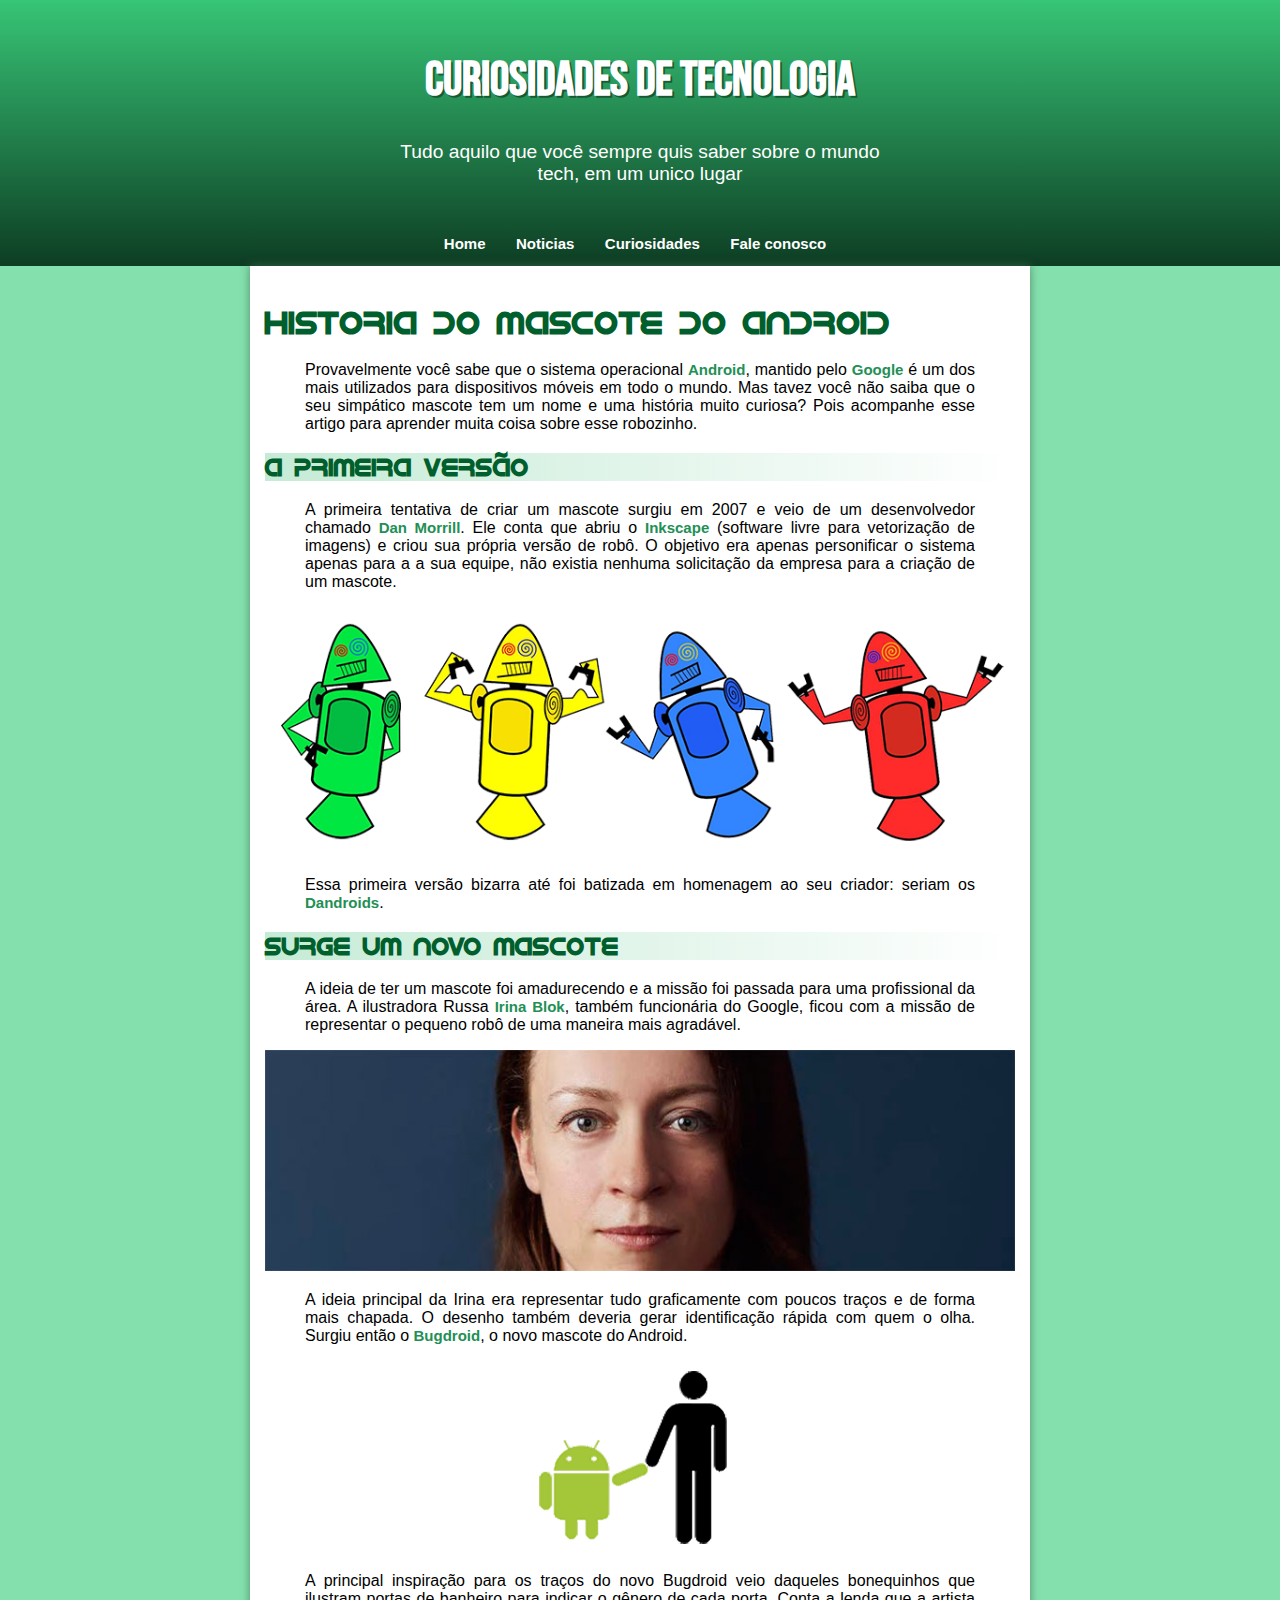
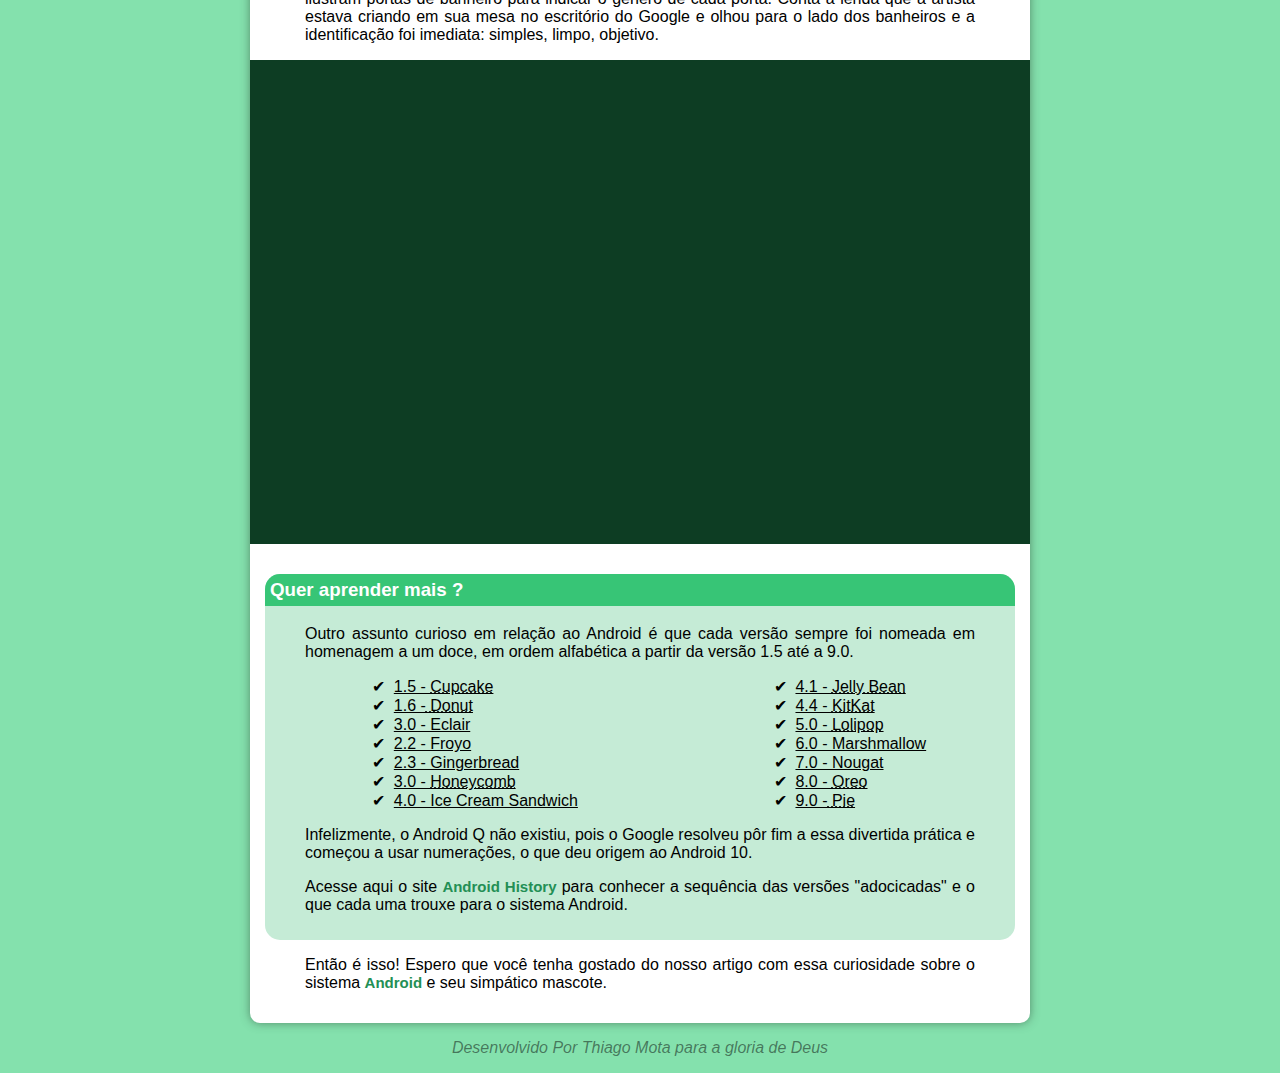
<file: index.html>
<!DOCTYPE html>
<html lang="pt-br">
<head>
    <meta charset="UTF-8">
    <meta http-equiv="X-UA-Compatible" content="IE=edge">
    <meta name="viewport" content="width=device-width, initial-scale=1.0">
    <link rel="shortcut icon" href="img/favicon.ico" type="image/x-icon">
    <link rel="stylesheet" href="style.css">
    <title>Android Pet</title>
</head>
<body>

    <header>
        <h1>Curiosidades de Tecnologia</h1>
        <p>Tudo aquilo que você sempre quis saber sobre o mundo tech, em um unico lugar
        </p>
        <nav>
            <a href="#">Home</a>
            <a href="#">Noticias</a>
            <a href="#">Curiosidades</a>
            <a href="#">Fale conosco</a>
        </nav>
    </header>

    <main>
        <section>
            <article>
                <h1>Historia do mascote do android</h1>  
                <p><blockquote>Provavelmente você sabe que o sistema operacional <strong>Android</strong>, mantido pelo <strong>Google</strong> é um dos mais utilizados para dispositivos móveis em todo o mundo. Mas tavez você não saiba que o seu simpático mascote tem um nome e uma história muito curiosa? Pois acompanhe esse artigo para aprender muita coisa sobre esse robozinho. </blockquote></p>

                <h2>A primeira versão</h2>
                <p><blockquote>
                    A primeira tentativa de criar um mascote surgiu em 2007 e veio de um desenvolvedor chamado <a href="https://androidcommunity.com/dan-morrill-shows-us-the-android-mascot-that-almost-was-20130103/" target="_blank" rel="external">Dan Morrill</a>. Ele conta que abriu o <a href="https://inkscape.org/" target="_blank" rel="external">Inkscape</a> (software livre para vetorização de imagens) e criou sua própria versão de robô. O objetivo era apenas personificar o sistema apenas para a a sua equipe, não existia nenhuma solicitação da empresa para a criação de um mascote.</blockquote></p>

                <picture class="img">
                    <source media="(max-width: 550px)" srcset="img/dan-droids-pq.png" type="image/png">
                    <img src="img/dan-droids.png" alt="droid feio">
                </picture>

                <p><blockquote>Essa primeira versão bizarra até foi batizada em homenagem ao seu criador: seriam os <strong>Dandroids</strong>.</blockquote></p>
            </article>
        </section>

        <section>
            <article>
                <h2>Surge um novo mascote</h2>
                <p><blockquote>A ideia de ter um mascote foi amadurecendo e a missão foi passada para uma profissional da área. A ilustradora Russa <a href="https://www.irinablok.com/" target="_blank" rel="external">Irina Blok</a>, também funcionária do Google, ficou com a missão de representar o pequeno robô de uma maneira mais agradável.</blockquote></p>

                <picture class="img">
                    <source media="(max-width: 550px)" srcset="img/irina-blok-pq.jpg" type="image/jpg">
                    <img src="img/irina-blok.jpg" alt="img mulher big">
                </picture>

                <p><blockquote>A ideia principal da Irina era representar tudo graficamente com poucos traços e de forma mais chapada. O desenho também deveria gerar identificação rápida com quem o olha. Surgiu então o <strong>Bugdroid</strong>, o novo mascote do Android.</blockquote></p>

                <picture>
                     <img src="img/bugdroid.png" alt="peteohomi" class="imgpet">
                </picture>

                <p><blockquote>A principal inspiração para os traços do novo Bugdroid veio daqueles bonequinhos que ilustram portas de banheiro para indicar o gênero de cada porta. Conta a lenda que a artista estava criando em sua mesa no escritório do Google e olhou para o lado dos banheiros e a identificação foi imediata: simples, limpo, objetivo.
                </blockquote></p> 
            </article>
        </section>

        <section>
            <div class="video">
                <iframe width="800px" height="400px"
                 src="https://www.youtube.com/embed/l2UDgpLz20M" title="YouTube video player" frameborder="0" allow="accelerometer; autoplay; clipboard-write; encrypted-media; gyroscope; picture-in-picture" allowfullscreen></iframe>
            </div>
            <div class="opções">
                <h3>Quer aprender mais ?</h3>
                <p><blockquote>Outro assunto curioso em relação ao Android é que cada versão sempre foi nomeada em homenagem a um doce, em ordem alfabética a partir da versão 1.5 até a 9.0.
                </blockquote></p>
                <span>
                    <ul>
                        <li><a href="#">1.5 - <abbr title="bolo no pote">Cupcake</abbr></a>
                        <li><a href="#">1.6 -<abbr title="rosquinha"> Donut</abbr></a>
                        <li><a href="#">3.0 - Eclair</a>
                        <li><a href="#">2.2 - Froyo</a>
                        <li><a href="#">2.3 - Gingerbread</a>
                        <li><a href="#">3.0 - <abbr title="favo de mel">Honeycomb</abbr></a>
                        <li><a href="#">4.0 - Ice Cream Sandwich</a>
                    </ul>
                    <ul>
                        <li><a href="#">4.1 - <abbr title="jujuba">Jelly Bean</abbr></a>
                        <li><a href="#">4.4 - <abbr title="kitkat">KitKat</abbr></a>
                        <li><a href="#">5.0 - <abbr title="pirulito">Lolipop</abbr></a>
                        <li><a href="#">6.0 - Marshmallow</a>
                        <li><a href="#">7.0 - Nougat</a>
                        <li><a href="#">8.0 - <abbr title="Oreo">Oreo</abbr></a>
                        <li><a href="#">9.0 -<abbr title="torta"> Pie</abbr></a>
                    </ul>
                </span>
                
                <p><blockquote>Infelizmente, o Android Q não existiu, pois o Google resolveu pôr fim a essa divertida prática e começou a usar numerações, o que deu origem ao Android 10.</blockquote></p>
                <p><blockquote>Acesse aqui o site <a href="https://www.android.com/stories/" target="_blank" rel="external">Android History</a> para conhecer a sequência das versões "adocicadas" e o que cada uma trouxe para o sistema Android.</blockquote></p>
            </div>
            <div>
                <p><blockquote>Então é isso! Espero que você tenha gostado do nosso artigo com essa curiosidade sobre o sistema <strong>Android</strong> e seu simpático mascote.</blockquote></p>
            </div>
        </section>
    </main>
    <footer>
        <p>Desenvolvido Por Thiago Mota para a gloria de Deus</p>
    </footer>
</body>
</html>
</file>
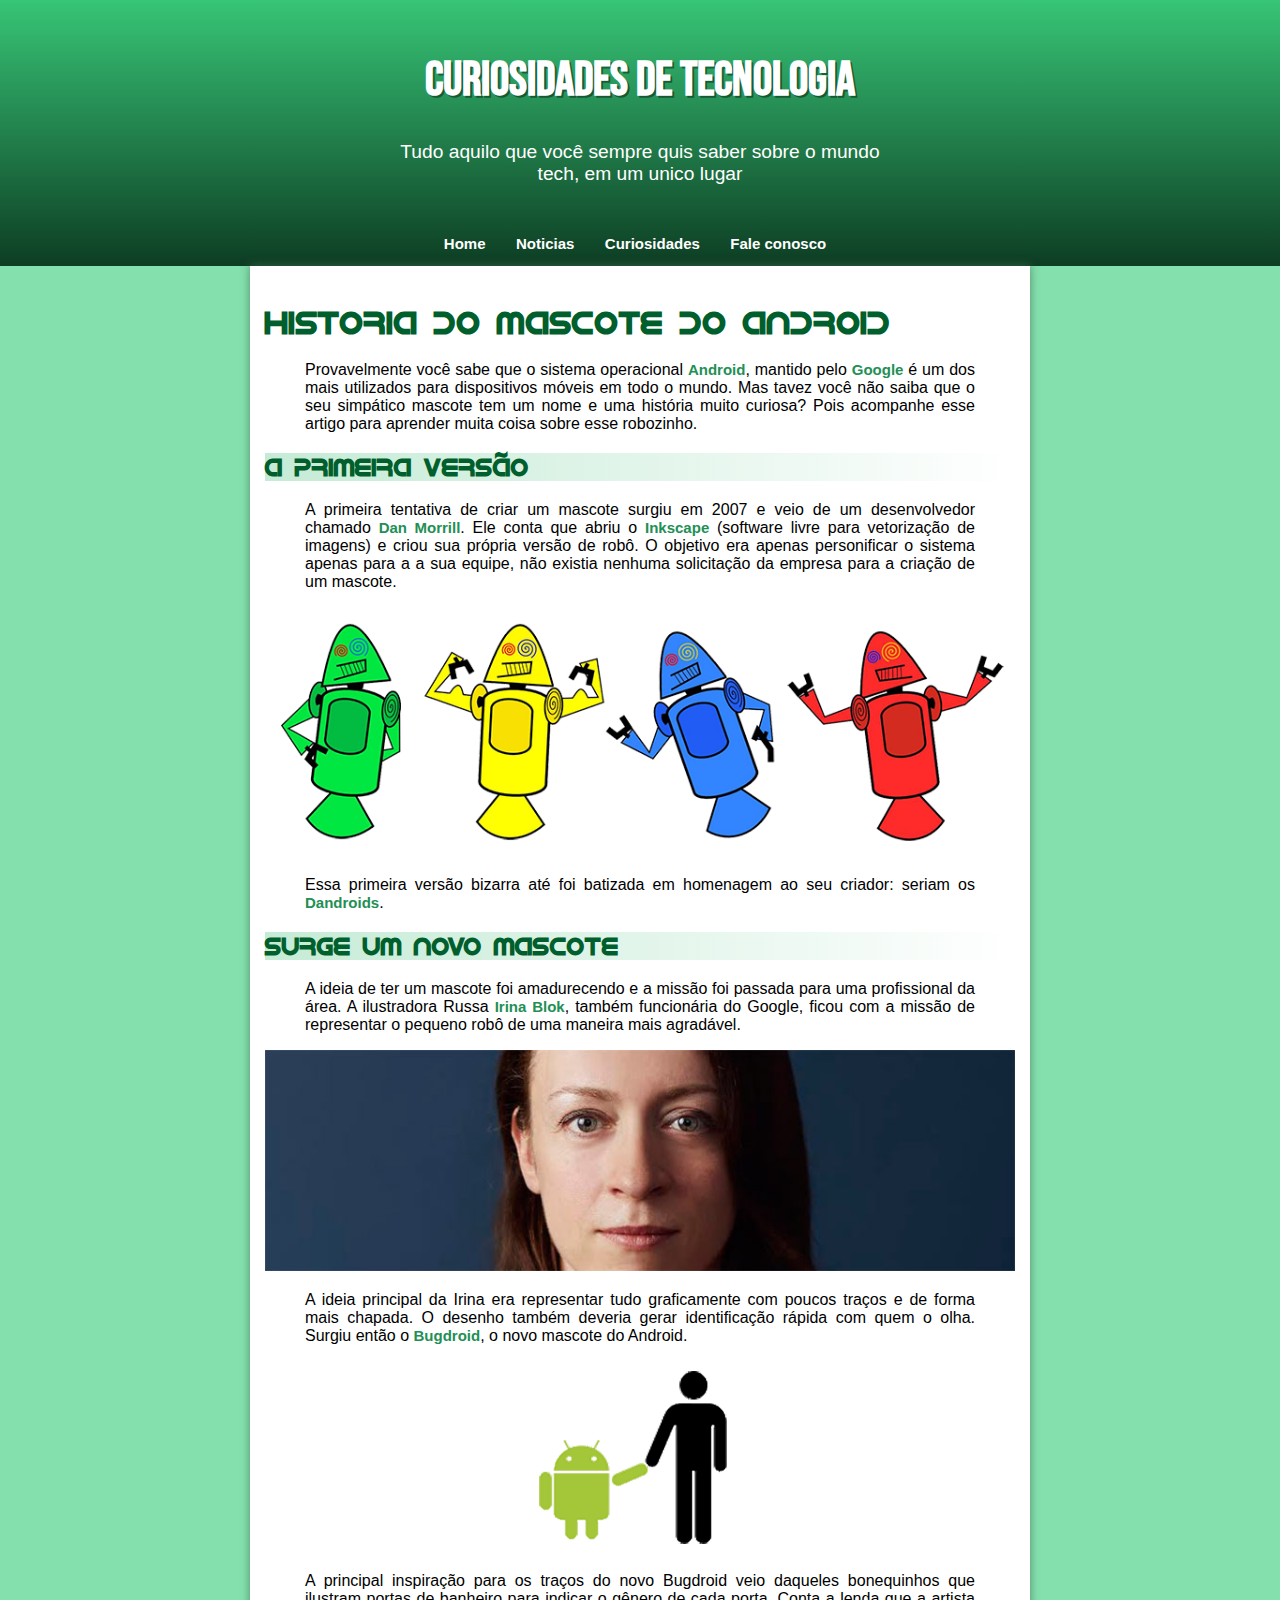
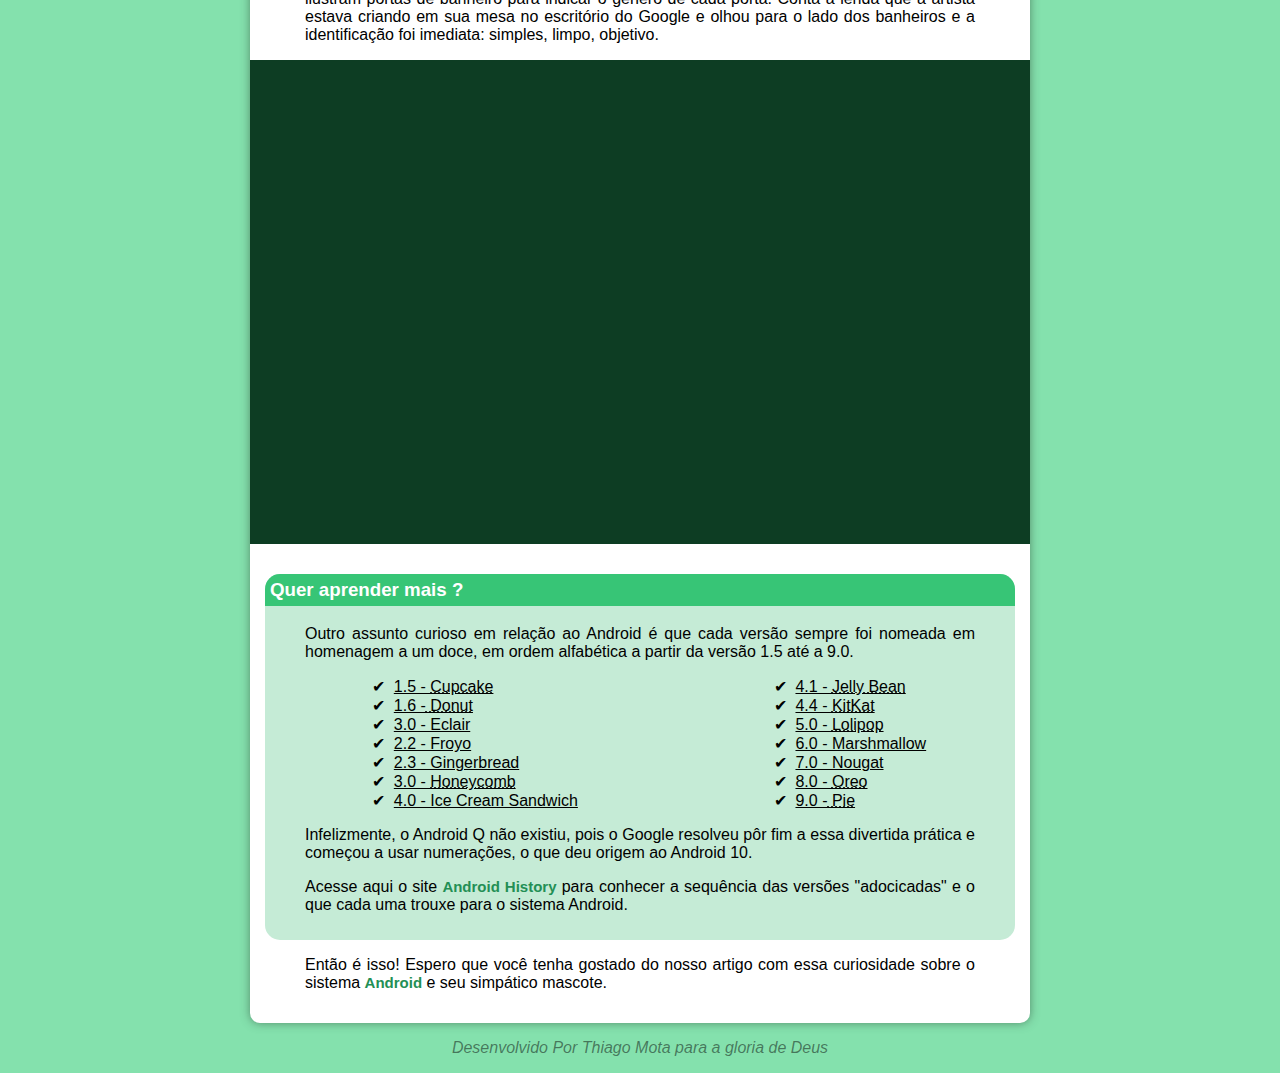
<file: index.html.html>
<!DOCTYPE html>
<html lang="pt-br">
<head>
    <meta charset="UTF-8">
    <meta http-equiv="X-UA-Compatible" content="IE=edge">
    <meta name="viewport" content="width=device-width, initial-scale=1.0">
    <link rel="shortcut icon" href="img/favicon.ico" type="image/x-icon">
    <link rel="stylesheet" href="style.css">
    <title>Android Pet</title>
</head>
<body>

    <header>
        <h1>Curiosidades de Tecnologia</h1>
        <p>Tudo aquilo que você sempre quis saber sobre o mundo tech, em um unico lugar
        </p>
        <nav>
            <a href="#">Home</a>
            <a href="#">Noticias</a>
            <a href="#">Curiosidades</a>
            <a href="#">Fale conosco</a>
        </nav>
    </header>

    <main>
        <section>
            <article>
                <h1>Historia do mascote do android</h1>  
                <p><blockquote>Provavelmente você sabe que o sistema operacional <a href="#">Android</a>, mantido pelo <a href="#">Google</a> é um dos mais utilizados para dispositivos móveis em todo o mundo. Mas tavez você não saiba que o seu simpático mascote tem um nome e uma história muito curiosa? Pois acompanhe esse artigo para aprender muita coisa sobre esse robozinho. </blockquote></p>

                <h2>A primeira versão</h2>
                <p><blockquote>
                    A primeira tentativa de criar um mascote surgiu em 2007 e veio de um desenvolvedor chamado <a href="https://androidcommunity.com/dan-morrill-shows-us-the-android-mascot-that-almost-was-20130103/" target="_blank" rel="external">Dan Morrill</a>. Ele conta que abriu o <a href="https://inkscape.org/" target="_blank" rel="external">Inkscape</a> (software livre para vetorização de imagens) e criou sua própria versão de robô. O objetivo era apenas personificar o sistema apenas para a a sua equipe, não existia nenhuma solicitação da empresa para a criação de um mascote.</blockquote></p>

                <picture class="img">
                    <source media="(max-width: 550px)" srcset="img/dan-droids-pq.png" type="image/png">
                    <img src="img/dan-droids.png" alt="droid feio">
                </picture>

                <p><blockquote>Essa primeira versão bizarra até foi batizada em homenagem ao seu criador: seriam os <a href="#">Dandroids</a>.</blockquote></p>
            </article>
        </section>

        <section>
            <article>
                <h2>Surge um novo mascote</h2>
                <p><blockquote>A ideia de ter um mascote foi amadurecendo e a missão foi passada para uma profissional da área. A ilustradora Russa <a href="https://www.irinablok.com/" target="_blank" rel="external">Irina Blok</a>, também funcionária do Google, ficou com a missão de representar o pequeno robô de uma maneira mais agradável.</blockquote></p>

                <picture class="img">
                    <source media="(max-width: 550px)" srcset="img/irina-blok-pq.jpg" type="image/jpg">
                    <img src="img/irina-blok.jpg" alt="mulé larga">
                </picture>

                <p><blockquote>A ideia principal da Irina era representar tudo graficamente com poucos traços e de forma mais chapada. O desenho também deveria gerar identificação rápida com quem o olha. Surgiu então o <a href="#">Bugdroid</a>, o novo mascote do Android.</blockquote></p>

                <picture>
                     <img src="img/bugdroid.png" alt="peteohomi" class="imgpet">
                </picture>

                <p><blockquote>A principal inspiração para os traços do novo Bugdroid veio daqueles bonequinhos que ilustram portas de banheiro para indicar o gênero de cada porta. Conta a lenda que a artista estava criando em sua mesa no escritório do Google e olhou para o lado dos banheiros e a identificação foi imediata: simples, limpo, objetivo.
                </blockquote></p> 
            </article>
        </section>

        <section>
            <div class="video">
                <iframe width="800px" height="400px"
                 src="https://www.youtube.com/embed/l2UDgpLz20M" title="YouTube video player" frameborder="0" allow="accelerometer; autoplay; clipboard-write; encrypted-media; gyroscope; picture-in-picture" allowfullscreen></iframe>
            </div>
            <div class="opções">
                <h3>Quer aprender mais ?</h3>
                <p><blockquote>Outro assunto curioso em relação ao Android é que cada versão sempre foi nomeada em homenagem a um doce, em ordem alfabética a partir da versão 1.5 até a 9.0.
                </blockquote></p>
                <span>
                    <ul>
                        <li><a href="#">1.5 - <abbr title="bolo no pote">Cupcake</abbr></a>
                        <li><a href="#">1.6 -<abbr title="rosquinha"> Donut</abbr></a>
                        <li><a href="#">3.0 - Eclair</a>
                        <li><a href="#">2.2 - Froyo</a>
                        <li><a href="#">2.3 - Gingerbread</a>
                        <li><a href="#">3.0 - <abbr title="favo de mel">Honeycomb</abbr></a>
                        <li><a href="#">4.0 - Ice Cream Sandwich</a>
                    </ul>
                    <ul>
                        <li><a href="#">4.1 - <abbr title="jujuba">Jelly Bean</abbr></a>
                        <li><a href="#">4.4 - <abbr title="kitkat">KitKat</abbr></a>
                        <li><a href="#">5.0 - <abbr title="pirulito">Lolipop</abbr></a>
                        <li><a href="#">6.0 - Marshmallow</a>
                        <li><a href="#">7.0 - Nougat</a>
                        <li><a href="#">8.0 - <abbr title="Oreo">Oreo</abbr></a>
                        <li><a href="#">9.0 -<abbr title="torta"> Pie</abbr></a>
                    </ul>
                </span>
                
                <p><blockquote>Infelizmente, o Android Q não existiu, pois o Google resolveu pôr fim a essa divertida prática e começou a usar numerações, o que deu origem ao Android 10.</blockquote></p>
                <p><blockquote>Acesse aqui o site <a href="https://www.android.com/stories/" target="_blank" rel="external">Android History</a> para conhecer a sequência das versões "adocicadas" e o que cada uma trouxe para o sistema Android.</blockquote></p>
            </div>
            <div>
                <p><blockquote>Então é isso! Espero que você tenha gostado do nosso artigo com essa curiosidade sobre o sistema <a href="#">Android</a> e seu simpático mascote.</blockquote></p>
            </div>
        </section>
    </main>
    <footer>
        <p>Desenvolvido Por Thiago Mota para a gloria de Deus</p>
    </footer>
</body>
</html>
</file>
<file: style.css>
/*
exercicio feito sozinho, muito a melhorar!!!
*/
@import url('https://fonts.googleapis.com/css2?family=Bebas+Neue&display=swap');

@font-face {
    font-family: 'android-font';
    src: url('fontes/idroid.otf') format('opentype');
}

:root{ /*variaveis*/
    --font1:'bebas neue';
    --font2: 'android-font';
}

body{
    background-color: #84E1AD;
    font-family: Arial, Helvetica, sans-serif;
    margin: 0;
}

header{
    background-image: linear-gradient(to bottom, #37C576, #0d3d23);
    padding: 20px;
    text-align: center;
    color: #fff;
}
header > h1{
    font-family: var(--font1);
    font-size: 3em;
    text-shadow: 2px 2px 0px rgba(0, 0, 0, 0.411);
}
header > p{
    font-size: 1.2em;
    margin: auto;
    max-width: 500px;
}
nav{
    margin-top: 50px;
    margin-bottom: -15px; 
    padding-bottom: 8px; 
}
nav>a{
    text-decoration: none;
    margin-right: 10px;
    padding: 8px;
    font-weight: bold;
    color: #fff;
    border-radius: 25px;
    transition-duration: .3s;
}
nav>a:hover{
    background-color: #37c57744;
    text-decoration: none;
    
    
}


main{
    background-color: #fff;
    text-align: justify;
    max-width: 750px;
    min-width: 300px;
    padding: 15px;
    margin: auto;
    margin-top: 0;
    margin-bottom: 0;
    box-shadow: 0px 0px 10px #437056c2;
    border-radius: 0px 0px 10px 10px;
}
strong{
    text-decoration: none;
    font-weight: bold;
    font-size: 15px;
    color: #238f55;
}
strong:hover{
    text-decoration: underline;
}
a{
    text-decoration: none;
    font-weight: bold;
    font-size: 15px;
    color: #238f55;
}
a:hover{
    text-decoration: underline;
}
article > h1{
    font-family: var(--font2);
    font-size: 2em;
    color: #005f2c;
}
h2{
    font-family: var(--font2);
    color: #005f2c;
    background-image: linear-gradient(to right, #C5EBD6, #fff);
}
main img{
    width: 100%;
}
main img.imgpet{
    max-width: 300px;
    display: block;
    margin: auto;
}

.video{
    background-color: #0d3d23;
    padding: 40px;
    text-align: center;
    margin: 0px -15px 30px -15px;
}
iframe{
    width: 100%;
}

.opções{
    background-color: #C5EBD6;
    padding: 10px;
    padding-top: 0;
    padding-left: 0;
    padding-right: 0;
    border-radius: 15px;
    
}
h3{
    background-color: #37C576;
    border-radius: 15px 15px 0px 0px;
    padding: 5px;
    color: #fff;
}
span{
    display: flex;
    
}
li > a{
    text-decoration: underline;
    font-weight: normal;
    font-size: 16px;
    color: black;
}
li > a:hover{
    color: #259659;
    text-decoration: none;
}
ul{
    list-style-type: '\2714\00A0\00A0';
    margin: auto;
   
}

footer{
    text-align: center;
    font-style: italic;
    color: rgba(0, 0, 0, 0.479);
}
</file>
